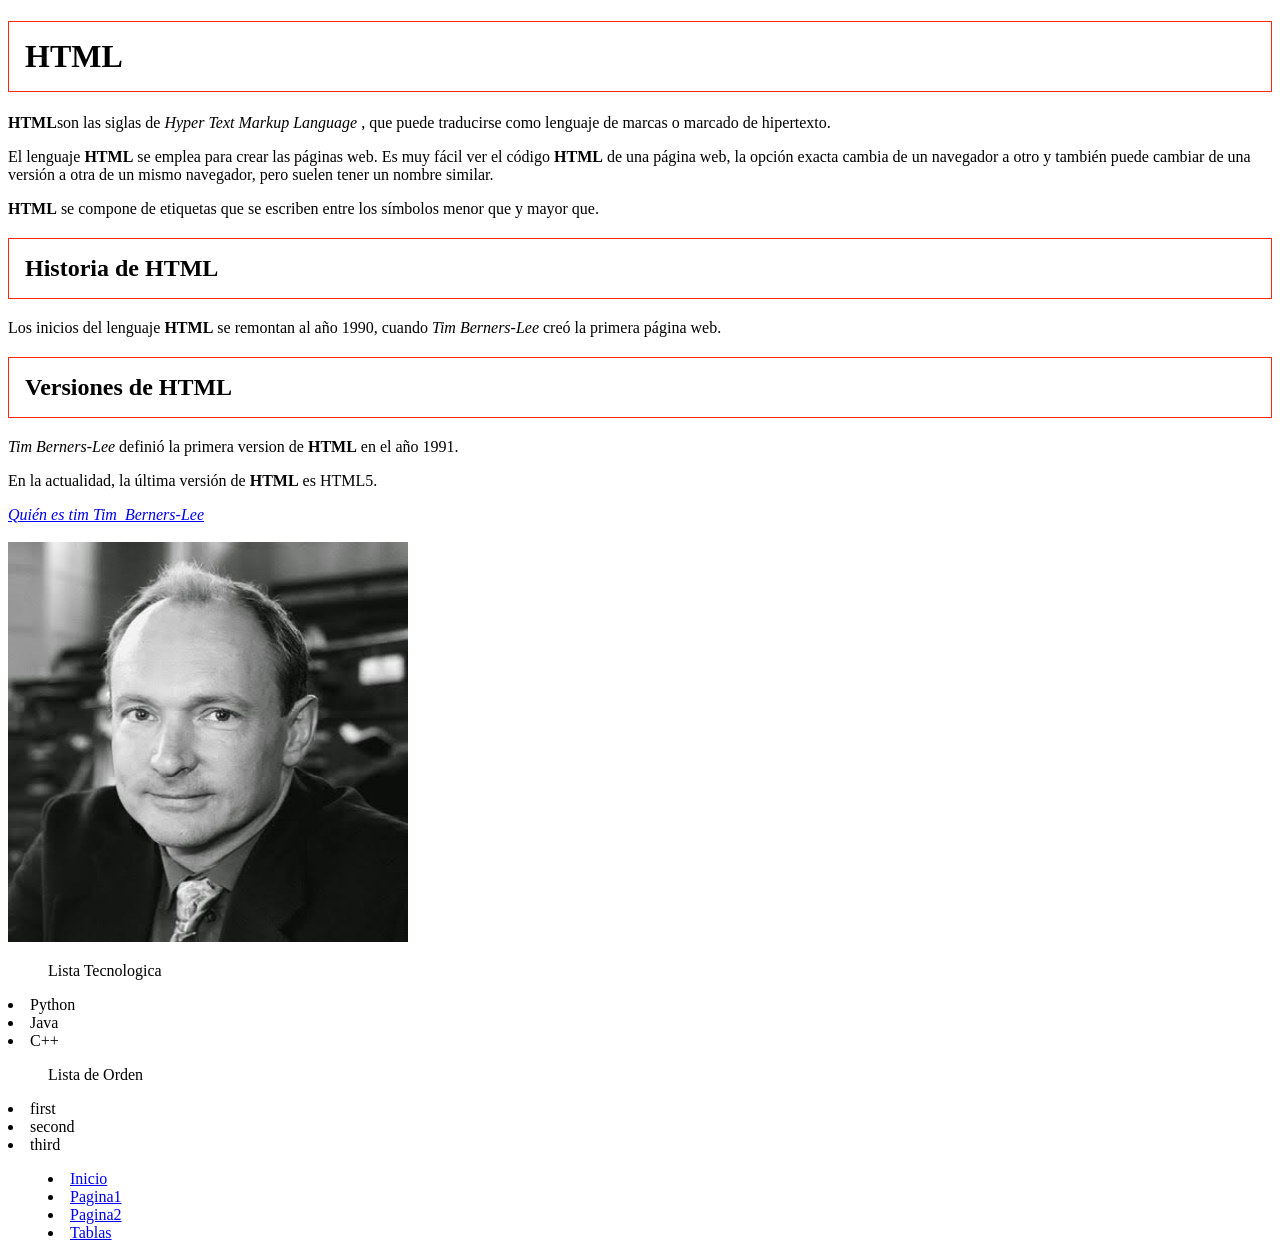
<file: index.html>
<!doctype html>
<html lang="es">
    
<head>
  <meta charset="utf-8">
  <meta name="viewport" content="width=device-width, initial-scale=1">
  <link rel="stylesheet" href="./css/estilos.css">
    

    </head>
    <body>
        <h1 class="tarjeta">HTML</h1>
    
        <p>
            <strong>HTML</strong>son las siglas de <em>Hyper Text Markup Language</em> , que puede traducirse como lenguaje de marcas o marcado de hipertexto.
        </p>

        <p>
            El lenguaje <strong>HTML</strong> se emplea para crear las páginas web. Es muy fácil ver el código <strong>HTML</strong> de una página web, la opción exacta cambia de un navegador a otro y también puede cambiar de una versión a otra de un mismo navegador, pero suelen tener un nombre similar.
        </p>

        <p>
            <strong>HTML</strong> se compone de etiquetas que se escriben entre los símbolos menor que y mayor que.
        </p>

        <h2 class="tarjeta">
            <strong>Historia de HTML</strong>
        </h2>

        <p>
            Los inicios del lenguaje <strong>HTML</strong> se remontan al año 1990, cuando <em>Tim Berners-Lee</em> creó la primera página web.
        </p>

        <h2 class="tarjeta">
            <strong>Versiones de HTML</strong>
        </h2>

        <p>
            <em>Tim Berners-Lee</em> definió la primera version de <strong>HTML</strong> en el año 1991.
        </p>

        <p>
            En la actualidad, la última versión de <strong>HTML</strong> es HTML5.
        </p>

        <a href="https://es.wikipedia.org/wiki/Tim_Berners-Lee"><em>Quién es tim Tim_Berners-Lee</em></a>
      
        <br></br>
    
        <img src="./img/tim.jpg" width="400" height="400">

        <ul>Lista Tecnologica</ul>
        <li>Python</li>
        <li>Java</li>
        <li>C++</li>

        <ol>Lista de Orden</ol>
        <li>first</li>
        <li>second</li>
        <li>third</li>

        <menu>
            <li><a href="./index.html">Inicio</a></li>
            <li><a href="./Pag1.html">Pagina1</a></li>
            <li><a href="./Pag2.html">Pagina2</a></li>
            <li><a href="./tablas.html">Tablas</a></li>
        </menu>

    </body>
</html>
</file>
<file: css/estilos.css>
.tarjeta {
    border: 1px solid #fe2903;
    padding: 1rem;
  }

  .tarjeta h3 {
    margin-top: 0;
  }

  body {
    background-color: rgb(255, 255, 255);
  }
</file>
